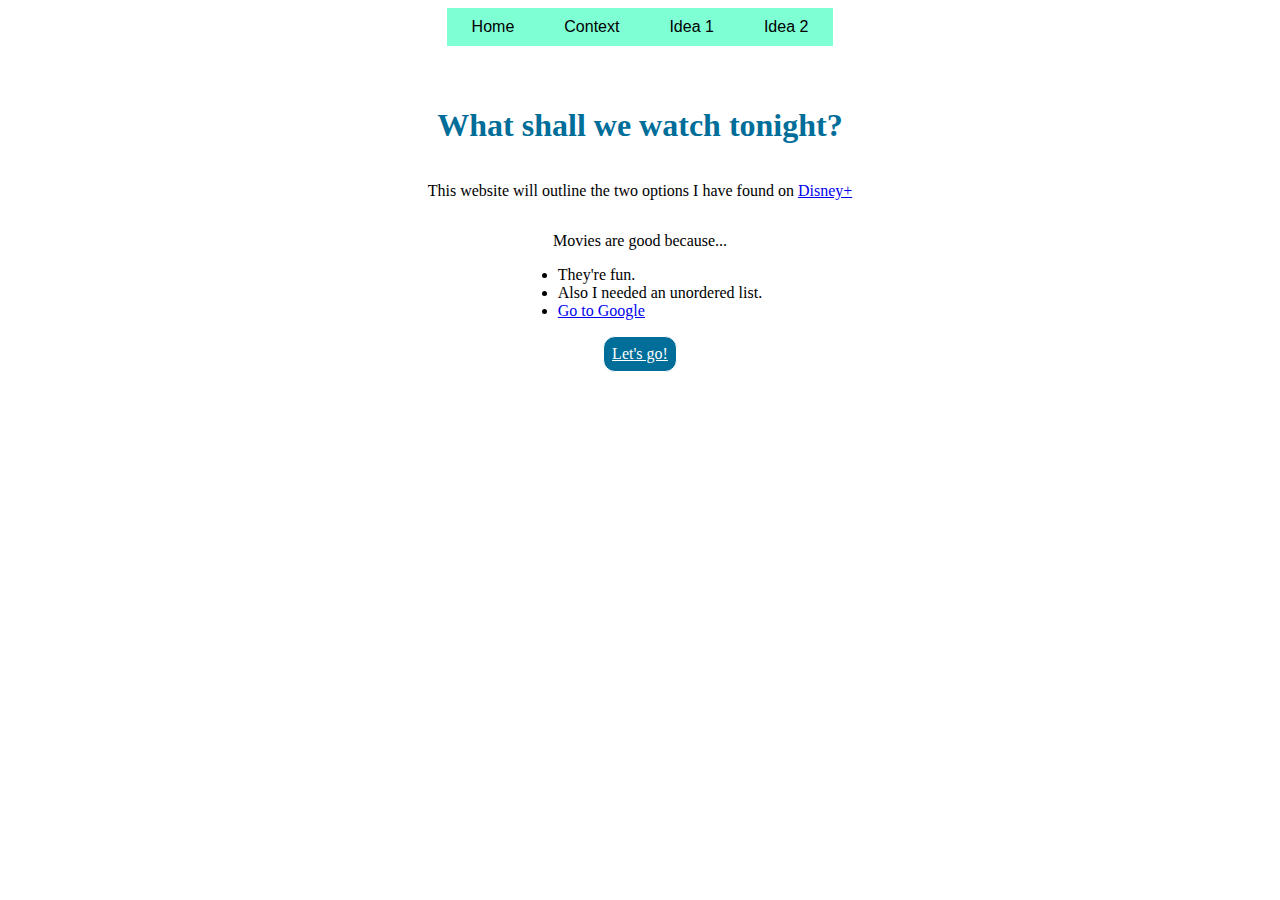
<file: 2_PM/index.html>
<!DOCTYPE html>
<html lang="en">

<head>
    <link rel="stylesheet" href="style.css" />
    <meta charset="UTF-8">
    <meta name="viewport" content="width=device-width, initial-scale=1.0">
    <title>Welcome!</title>
</head>

<body>
    <div class="navbar">
        <a class="navbtn" href="index.html">Home</a>
        <a class="navbtn" href="about.html">Context</a>
        <a class="navbtn" href="option1.html">Idea 1</a>
        <a class="navbtn" href="option2.html">Idea 2</a>
    </div>
    <h1>
        What shall we watch tonight?
    </h1>
    <p>
        This website will outline the two options I have found on 
        <a target="_blank" href="https://disneyplus.disney.co.jp/view/#!/browse/movies/9833">
            Disney+
        </a>
    </p>
    <div>
        <p style="text-align: center;">
            Movies are good because...
        </p>
        <ul>
            <li>
                They're fun.
            </li>
            <li>
                Also I needed an unordered list.
            </li>
            <li>
                <a target="_blank" href="https://google.com">Go to Google</a>
            </li>
        </ul>
    </div>
    <a href="about.html" class="btn">Let's go!</a>
</body>

</html>
</file>
<file: 2_PM/style.css>
h1 {
    color: #006e99;
}

.btn {
    background-color: #006e99;
    color: white;
    text-align: center;
    padding: 0.5em;
    border-radius: 12px;
    border: 1px solid white;
}

table {
    background-color: cornsilk;
    text-align: center;
    width: 420px;
    display: flex;
    justify-content: center;
    align-items: center;
}

tr {
    display: flex;
    flex-direction: row;
    justify-content: center;
}

td {
    min-width: 200px;
    display: flex;
    flex-direction: column;
    justify-content: center;
}

.words {
    border: 2px solid white;
    padding: 1em;
}

body {
    display: flex;
    flex-direction: column;
    align-items: center;
}

img {
    width: 200px;
}

.poster {
    width: 300px;
}

.navbar {
    display: flex;
    background-color: aquamarine;
    flex-direction: row;
    align-items: center;
    margin-bottom: 40px;
}

.navbtn {
    padding: 10px 25px;
    display: inline-block;
    text-align: center;
    color: black;
    font: menu;
    text-decoration: none;
}

.navbtn:hover {
    background-color: skyblue;
}

.options {
    margin-top: 30px;
    background-color: thistle;
    border-radius: 20px;
    margin-left: 10px;
    margin-right: 10px;
}
</file>
